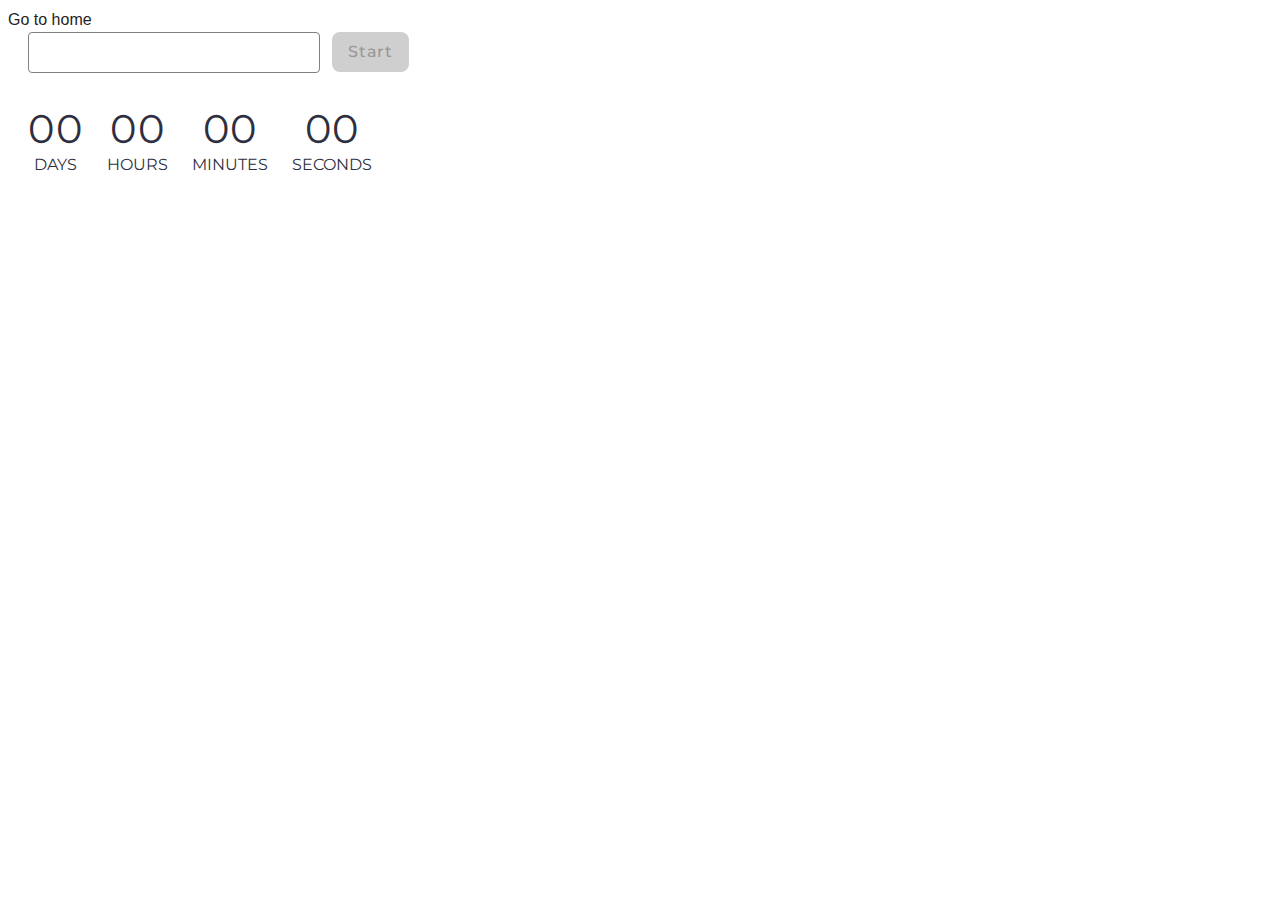
<file: src/1-timer.html>
<!DOCTYPE html>
<html lang="en">
  <head>
    <meta charset="UTF-8" />
    <meta http-equiv="X-UA-Compatible" content="IE=edge" />
    <meta name="viewport" content="width=device-width, initial-scale=1.0" />
    <title>Timer</title>
    <link rel="preconnect" href="https://fonts.googleapis.com">
    <link rel="preconnect" href="https://fonts.gstatic.com" crossorigin>
    <link href="https://fonts.googleapis.com/css2?family=Montserrat&display=swap" rel="stylesheet">
    <link rel="stylesheet" href="./css/styles.css" />
  </head>
  <body>
    <section>
      <a href="./index.html">Go to home</a>
    </section>

    <input type="text" id="datetime-picker" />
  <button type="button" class="button-start-unactive" data-start>Start</button>

  <div class="timer">
    <div class="field">
      <span class="value" data-days>00</span>
      <span class="label-span">DAYS</span>
    </div>
    <div class="field">
      <span class="value" data-hours>00</span>
      <span class="label-span">HOURS</span>
    </div>
    <div class="field">
      <span class="value" data-minutes>00</span>
      <span class="label-span">MINUTES</span>
    </div>
    <div class="field">
      <span class="value" data-seconds>00</span>
      <span class="label-span">SECONDS</span>
    </div>
  </div>

    <script type="module" src="./js/1-timer.js"></script>
  </body>
</html>
</file>
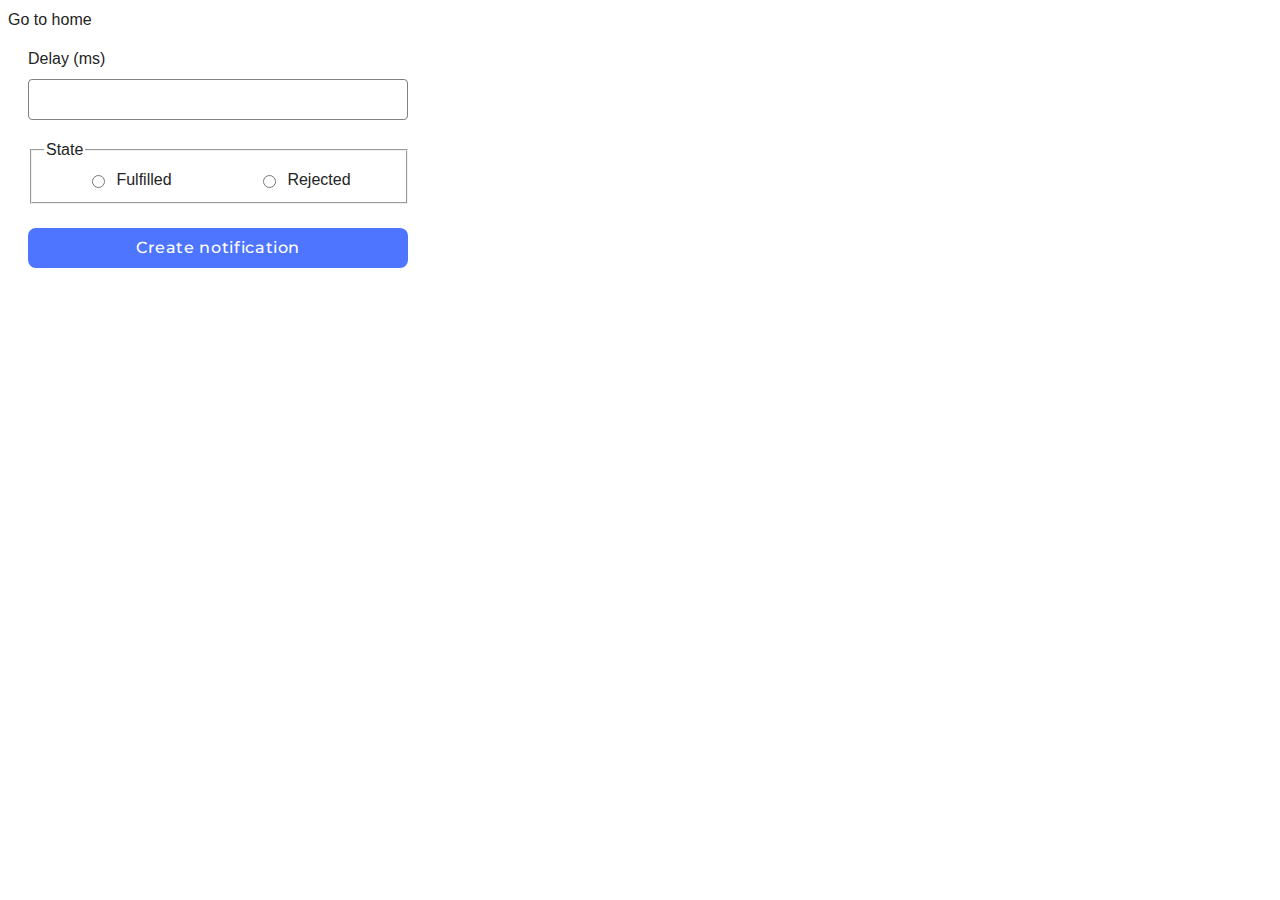
<file: src/2-snackbar.html>
<!DOCTYPE html>
<html lang="en">
  <head>
    <meta charset="UTF-8" />
    <meta http-equiv="X-UA-Compatible" content="IE=edge" />
    <meta name="viewport" content="width=device-width, initial-scale=1.0" />
    <link rel="stylesheet" href="./css/styles.css" />
    <link rel="preconnect" href="https://fonts.googleapis.com">
    <link rel="preconnect" href="https://fonts.gstatic.com" crossorigin>
    <link href="https://fonts.googleapis.com/css2?family=Montserrat&display=swap" rel="stylesheet">
   
    <title>Snackbar</title>
  </head>
  <body>
    <section>
      <a href="./index.html">Go to home</a>
    </section>

    <form class="form">
      <label>
        Delay (ms)
        <input class="delay-input" type="number" name="delay" required />
      </label>
    
      <fieldset>
        <legend>State</legend>
        <label>
          <input type="radio" name="state" value="fulfilled" required />
          Fulfilled
        </label>
        <label>
          <input type="radio" name="state" value="rejected" required />
          Rejected
        </label>
      </fieldset>
    
      <button class="create-notification" type="submit">Create notification</button>
    </form>

    <script type="module" src="./js/2-snackbar.js"></script>
  </body>
</html>
</file>
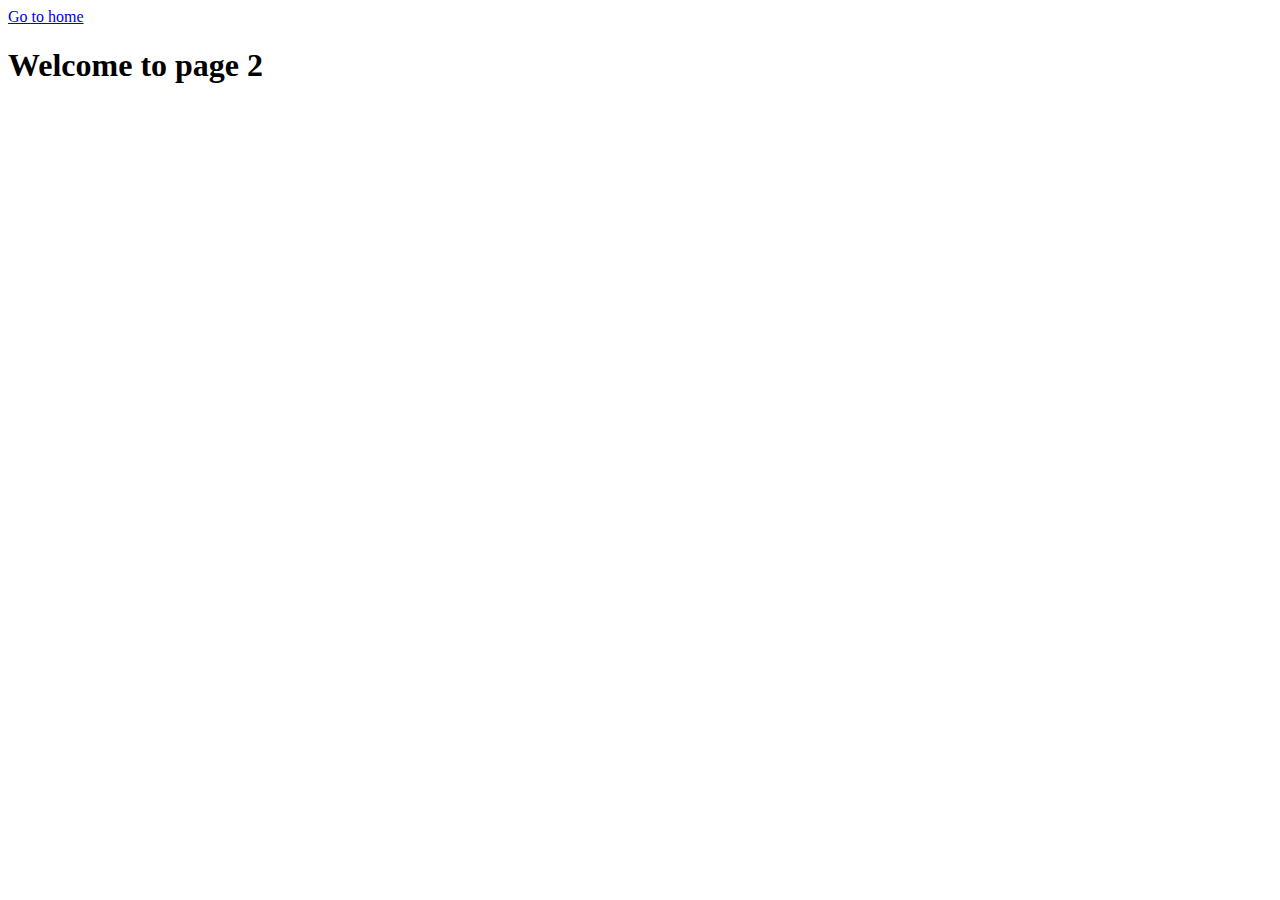
<file: src/page-2.html>
<!DOCTYPE html>
<html lang="en">
  <head>
    <meta charset="UTF-8" />
    <meta http-equiv="X-UA-Compatible" content="IE=edge" />
    <meta name="viewport" content="width=device-width, initial-scale=1.0" />
    <title>Page 2</title>
  </head>
  <body>
    <section>
      <a href="./index.html">Go to home</a>
      <h1>Welcome to page 2</h1>
    </section>
  </body>
</html>
</file>
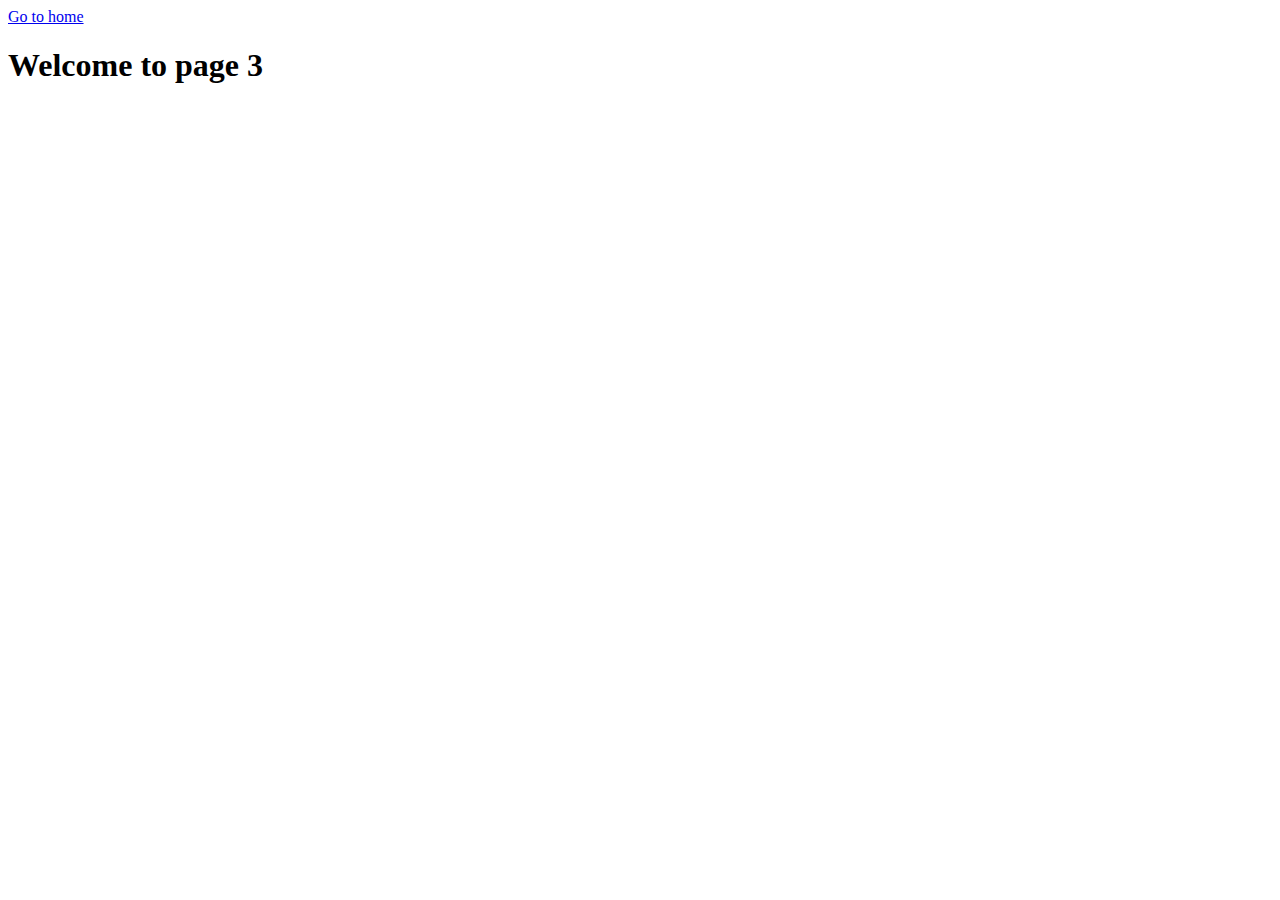
<file: src/page-3.html>
<!DOCTYPE html>
<html lang="en">
  <head>
    <meta charset="UTF-8" />
    <meta http-equiv="X-UA-Compatible" content="IE=edge" />
    <meta name="viewport" content="width=device-width, initial-scale=1.0" />
    <title>Page 3</title>
  </head>
  <body>
    <section>
      <a href="./index.html">Go to home</a>
      <h1>Welcome to page 3</h1>
    </section>
  </body>
</html>
</file>
<file: src/css/styles.css>
/**
  |============================
  | include css partials with
  | default @import url()
  |============================
*/
@import url('./reset.css');
@import url('./vite-promo.css');
@import url('./header.css');

:root {
  font-family: Inter, Avenir, Helvetica, Arial, sans-serif;
  font-size: 16px;
  line-height: 24px;
  font-weight: 400;

  color: #242424;
  background-color: rgba(255, 255, 255, 0.87);

  font-synthesis: none;
  text-rendering: optimizeLegibility;
  -webkit-font-smoothing: antialiased;
  -moz-osx-font-smoothing: grayscale;
  -webkit-text-size-adjust: 100%;
}



.timer {
  display: flex;
  gap: 24px;
  margin-left: 20px;
}

.field {
  display: flex;
  flex-direction: column;
}

.value {
  text-align: center;
  color: #2E2F42;
  font-family: Montserrat;
  font-size: 40px;
  font-style: normal;
  font-weight: 400;
  line-height: 48px; /* 120% */
  letter-spacing: 1.6px;
}

.label-span {
  text-align: center;
  color: #2E2F42;
  font-family: Montserrat;
  font-size: 16px;
  font-style: normal;
  font-weight: 400;
  line-height: 24px; /* 150% */
}


#datetime-picker {
  width: 272px;
  height: 37px;
  border-radius: 4px;
  border: 1px solid #808080;
  margin-left: 20px;
  padding-left: 16px;
  margin-bottom: 32px;
}

input:hover {
  border-radius: 4px;
border: 1px solid #000;
}

input:focus {
  border-radius: 4px;
  border: 1px solid #4E75FF;
  border: none;
}

.button-start {
  padding: 8px 16px;
  justify-content: center;
  align-items: center;
  gap: 10px;
  border-radius: 8px;
  background: #4E75FF;
  border: none;
  margin-left: 8px;
  color: #FFF;
  font-family: Montserrat;
  font-size: 16px;
  font-style: normal;
  font-weight: 500;
  line-height: 24px; /* 150% */
  letter-spacing: 0.64px;
}

.button-start-hover-efect:hover {
  border-radius: 8px;
  background: #6C8CFF;
}

.button-start-unactive {
  cursor: no-drop;
  border-radius: 8px;
  background: #CFCFCF;
  color: #989898;
  padding: 8px 16px;
  justify-content: center;
  align-items: center;
  gap: 10px;
  border-radius: 8px;
  border: none;
  margin-left: 8px;
  font-family: Montserrat;
  font-size: 16px;
  font-style: normal;
  font-weight: 500;
  line-height: 24px; /* 150% */
  letter-spacing: 0.64px;
}


.form {
  margin-top: 15px;
  display: flex;
  flex-direction: column;
  margin-left: 20px;
}

label {
  display: flex;
  flex-direction: column;
}

.form > label {
  gap: 8px;
}

fieldset {
  display: flex;
  width: 350px;
  justify-content: space-around;
}

fieldset > label {
  flex-direction: row;
  gap: 8px;
}

.delay-input {
  width: 360px;
  height: 37px;
  border-radius: 4px;
  border: 1px solid #808080;
  padding-left: 16px;
  margin-bottom: 18px;
}

.delay-input:hover {
  border-radius: 4px;
  border: 1px solid #000;
}

.create-notification {
  width: 380px;
  padding: 8px 16px;
  justify-content: center;
  align-items: center;
  gap: 10px;
  border-radius: 8px;
  background: #4E75FF;
  border: none;
  color: #FFF;
  font-family: Montserrat;
  font-size: 16px;
  font-style: normal;
  font-weight: 500;
  line-height: 24px; /* 150% */
  letter-spacing: 0.64px;
  margin-top: 24px;
}

.create-notification:hover {
  border-radius: 8px;
  background: #6C8CFF;
}
</file>
